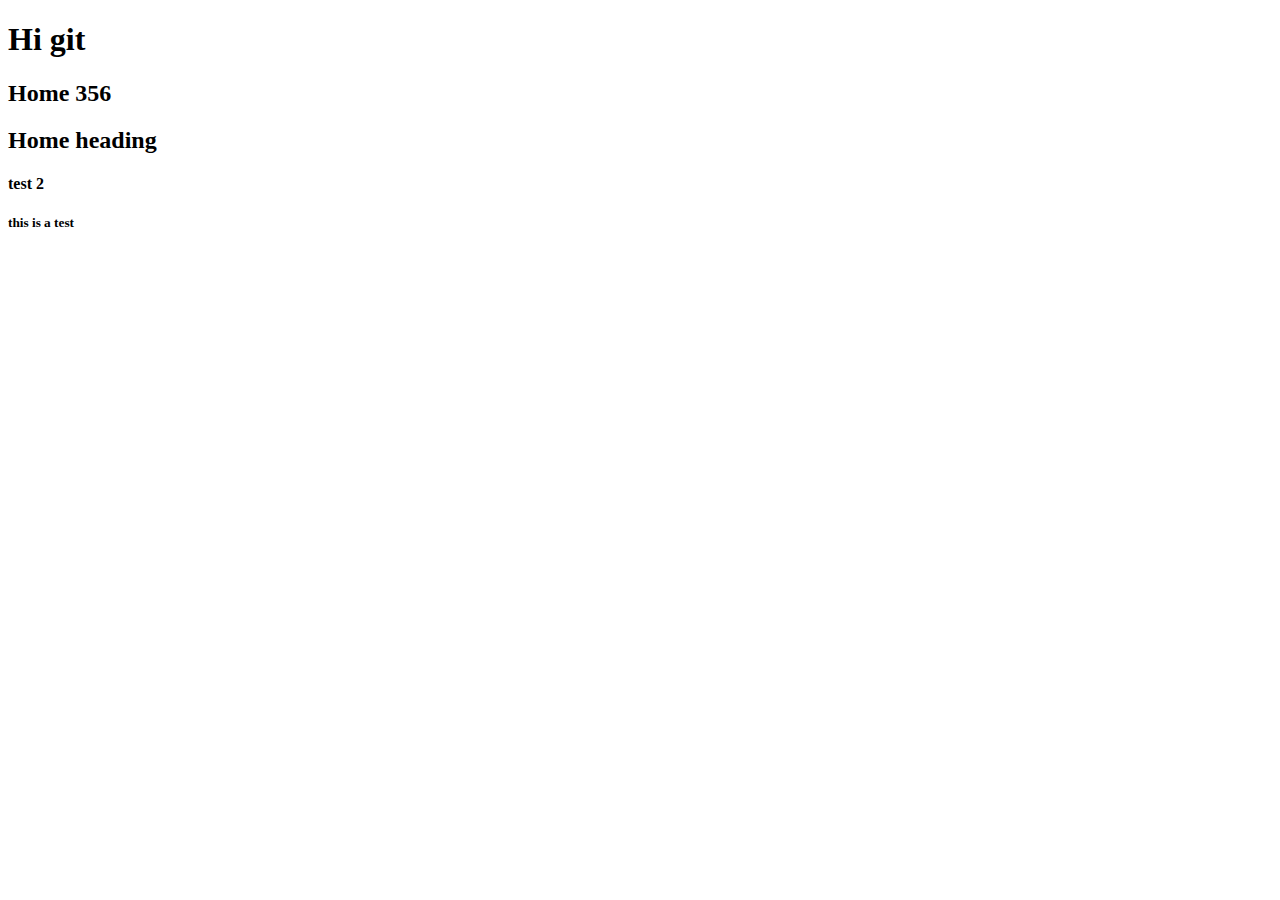
<file: index.html>
<!DOCTYPE html>
<html lang="en">
<head>
    <meta charset="UTF-8">
    <meta name="viewport" content="width=device-width, initial-scale=1.0">
    <title>Document</title>
</head>
<body>
    <h1>Hi git</h1>
    <h2>Home 356</h2>
    <h2>Home heading</h2>
    <h4>test 2</h4>
    <h5>this is a test</h5>
</body>
</html>
</file>
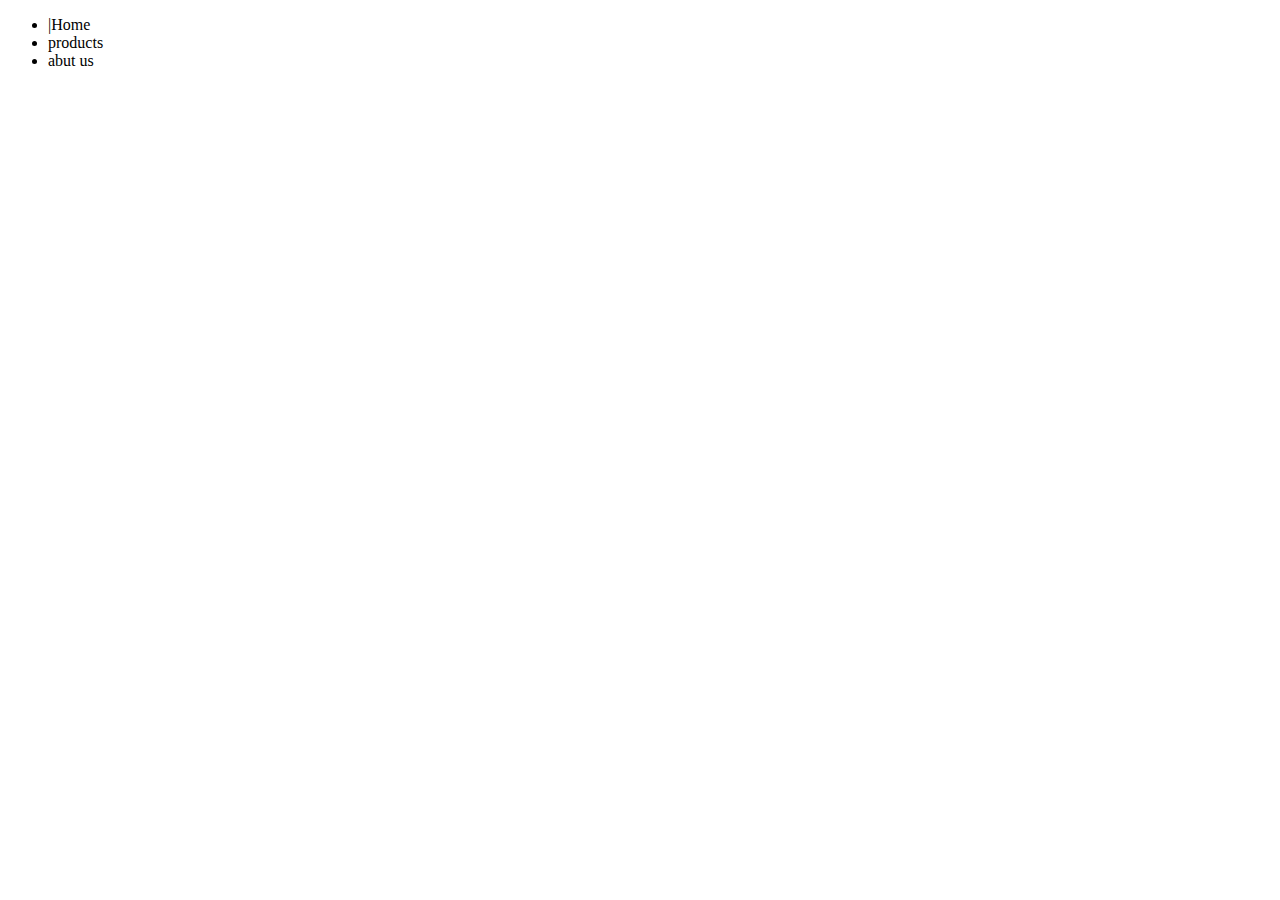
<file: Main.html>
<!DOCTYPE html>
<html lang="en">
<head>
    <meta charset="UTF-8">
    <meta name="viewport" content="width=device-width, initial-scale=1.0">
    <title>Document</title>
</head>
<body>
    <nav>
    <ul>
        <li>|Home</li>
        <li>products</li>
        <li>abut us</li>
        
    </ul>

    </nav>
</body>
</html>
</file>
